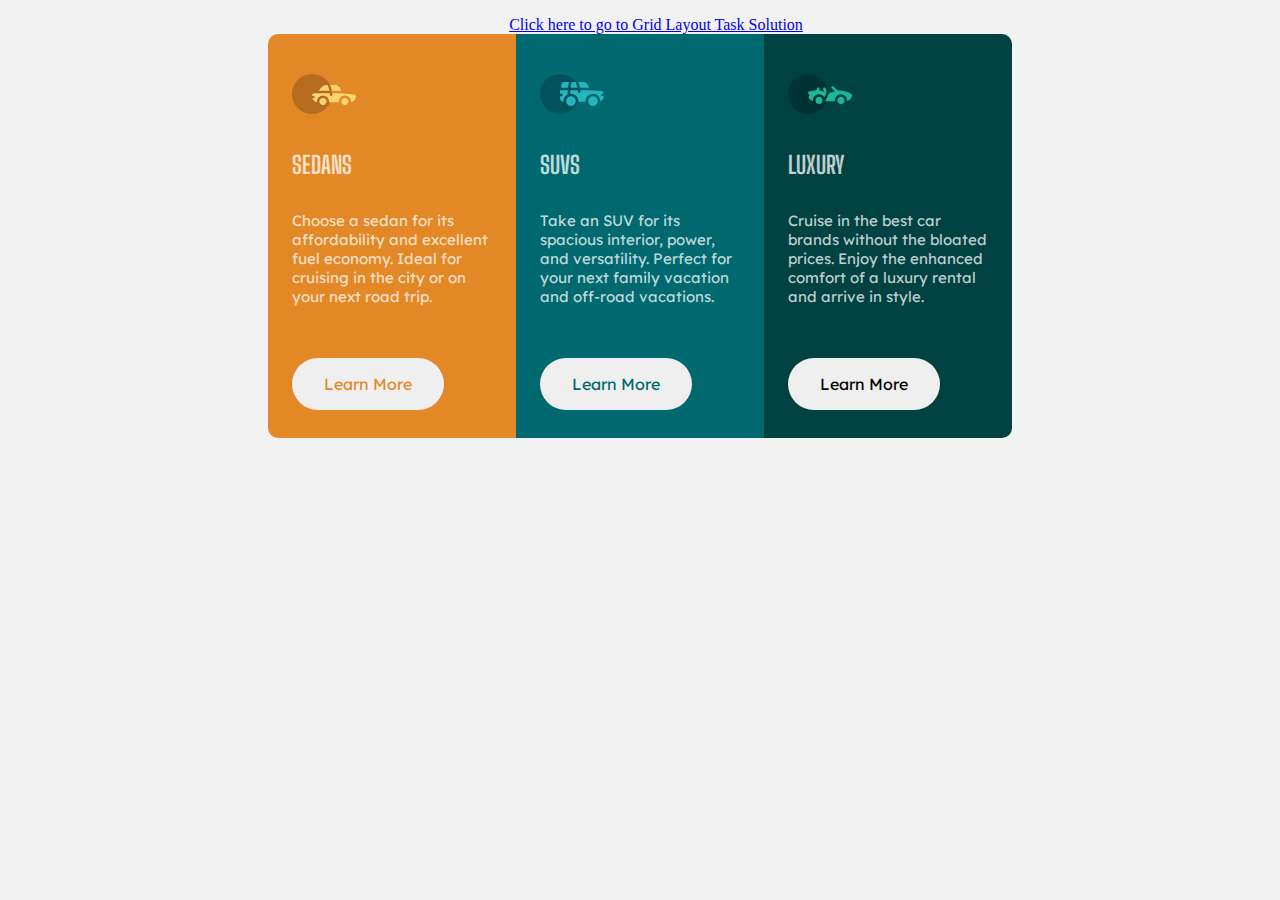
<file: index.html>
<!DOCTYPE html>
<html lang="en">

    <head>
        <meta charset="UTF-8">
        <meta http-equiv="X-UA-Compatible" content="IE=edge">
        <meta name="viewport" content="width=device-width, initial-scale=1.0">
        <title>3 - Column Card</title>
        <link rel="preconnect" href="https://fonts.googleapis.com">
        <link rel="preconnect" href="https://fonts.gstatic.com" crossorigin>
        <link
            href="https://fonts.googleapis.com/css2?family=Big+Shoulders+Display:wght@700&family=Lexend+Deca&display=swap"
            rel="stylesheet">
        <link rel="stylesheet" href="css/style.css">
        <link rel="shortcut icon" href="img/favicon-32x32.png" type="image/x-icon">
    </head>

    <body>
        <a href="grid.html">Click here to go to Grid Layout Task Solution</a>
        <div class="main card">
            <section class="column">
                <img src="img/icon-sedans.svg" alt="sedan suv">
                <div class="column_text">
                    <p class="title">SEDANS</p>
                    <p class="text">Choose a sedan for its affordability and excellent fuel economy. Ideal for cruising
                        in the city or on your next road trip.</p>
                </div>
                <button>Learn More</button>
            </section>
            <section class="column">
                <img src="img/icon-suvs.svg" alt="suv icon">
                <div class="column_text">
                    <p class="title">SUVS</p>
                    <p class="text">
                        Take an SUV for its spacious interior, power, and versatility. Perfect for your next family
                        vacation and off-road vacations.
                    </p>
                </div>
                <button>Learn More</button>
            </section>
            <section class="column">
                <img src="img/icon-luxury.svg" alt="luxury car icon">
                <div class="column_text">
                    <p class="title">LUXURY</p>
                    <p class="text">Cruise in the best car brands without the bloated prices. Enjoy the enhanced comfort
                        of a luxury rental and arrive in style.</p>
                </div>
                <button>Learn More</button>
            </section>
        </div>
    </body>

</html>
</file>
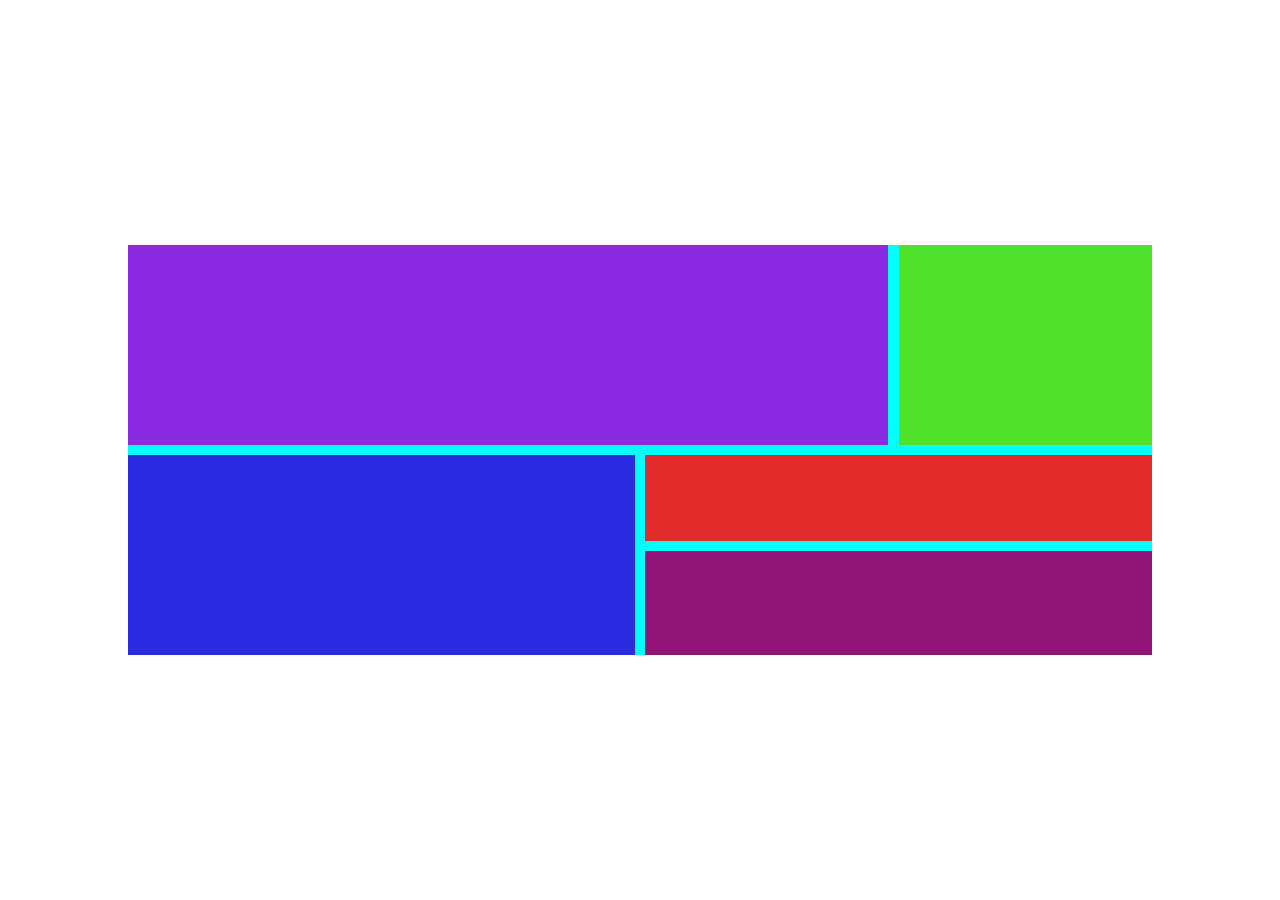
<file: grid.html>
<!DOCTYPE html>
<html lang="en">

    <head>
        <meta charset="UTF-8">
        <meta http-equiv="X-UA-Compatible" content="IE=edge">
        <meta name="viewport" content="width=device-width, initial-scale=1.0">
        <title>Document</title>
        <link rel="shortcut icon" href="img/favicon-32x32.png" type="image/x-icon">
        <link rel="stylesheet" href="css/grid_layout_style.css">
    </head>

    <body>
        <div class="grid_container">
            <div class="main_row_one">
                <div></div>
                <div></div>
            </div>
            <div class="main_row_two">
                <div></div>
                <div>
                    <div></div>
                    <div></div>
                </div>
            </div>
        </div>
    </body>

</html>
</file>
<file: css/style.css>
* {
    margin: 0;
    padding: 0;
    box-sizing: border-box;
}

a {
    padding: 0 0 0 2rem;
}

body {
    background-color: #f2f2f2;
    padding: 1rem;
    display: flex;
    flex-direction: column;
    justify-content: center;
    align-items: center;
}

.card {
    display: flex;
    justify-content: center;
    align-items: center;
    width: fit-content;
}

.card .column {
    padding: 1.50rem;
    max-height: 500px;
}

.column:nth-child(1) {
    background-color: #e38826;
    border-radius: 10px 0 0 10px;
}

.column:nth-child(1) button {
    color: #e38826;
}

.column:nth-child(2) {
    background-color: #006970;
}

.column:nth-child(2) button {
    color: #006970;
}

.column:nth-child(3) {
    background-color: #004241;
    border-radius: 0 10px 10px 0;
}

.column:nth-child(3) {
    color: #004241;
}

.column img {
    padding: 1rem 0;
}

.column p {
    color: #ffffffbf;
    font-size: 15px;
}

.column .title {
    font-family: "Big Shoulders Display", cursive;
    font-weight: 700;
    font-size: 24px;
    padding: 1rem 0;
}

.column .text {
    max-width: 200px;
    font-family: "Lexend Deca", sans-serif;
    font-weight: 400;
    padding: 1rem 0;
    color: #ffffffbf;
}

.column button {
    margin: 2.25rem 0 0.25rem 0;
    padding: 1rem 2rem;
    border-radius: 50px;
    border: transparent;
    font-family: "Lexend Deca",
        sans-serif;
    font-weight: 400;
    font-size: inherit;
}

.column button:active {
    background-color: transparent;
    border: 2px solid;
    color: #ffffffbf;
}

@media screen and (max-width: 560px) {
    .card {
        flex-direction: column;
    }

    .column:nth-child(1) {
        border-radius: 10px 10px 0 0;
    }

    .column:nth-child(3) {
        border-radius: 0 0 10px 10px;
    }
}
</file>
<file: css/grid_layout_style.css>
* {
    margin: 0;
    padding: 0;
    box-sizing: border-box;
}

body {
    display: flex;
    align-items: center;
    justify-content: center;
    width: 100%;
    height: 100vh;
}

.grid_container {
    display: grid;
    grid-template-rows: 1fr;
    width: 80%;
    background-color: aqua;
    gap: 0.65rem;
}

.main_row_one {
    display: grid;
    grid-template-columns: 3fr 1fr;
    width: 100%;
    height: 200px;
    gap: 0.65rem;
}

.main_row_one div:nth-child(1) {
    background-color: blueviolet;
}

.main_row_one div:nth-child(2) {
    background-color: rgb(80, 226, 43);
}

.main_row_two {
    display: grid;
    grid-template-columns: repeat(2, 1fr);
    width: 100%;
    height: 200px;
    gap: 0.65rem;
}

.main_row_two div {
    display: grid;
    grid-template-rows: 4.5fr 5.5fr;
    width: 100%;
    gap: 0.65rem;
}

.main_row_two div:nth-child(1) {
    background-color: rgb(43, 43, 226);
}

.main_row_two div:nth-child(2) div:nth-child(1) {
    background-color: rgb(226, 43, 43);
}

.main_row_two div:nth-child(2) div:nth-child(2) {
    background-color: rgb(146, 19, 119);
}
</file>
